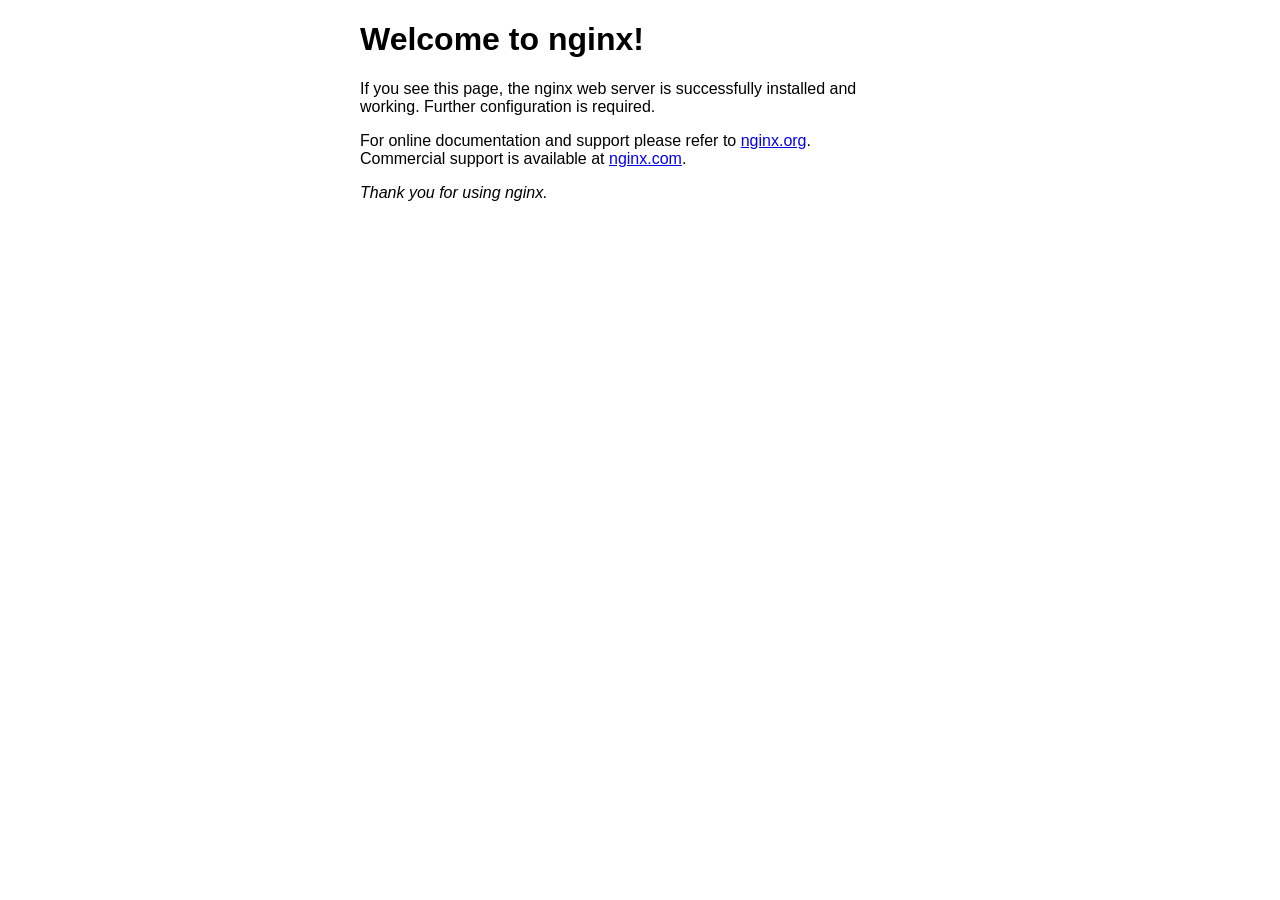
<file: produccion-ionos/index.nginx-debian.html>
<!DOCTYPE html>
<html>
<head>
<title>Welcome to nginx!</title>
<style>
html { color-scheme: light dark; }
body { width: 35em; margin: 0 auto;
font-family: Tahoma, Verdana, Arial, sans-serif; }
</style>
</head>
<body>
<h1>Welcome to nginx!</h1>
<p>If you see this page, the nginx web server is successfully installed and
working. Further configuration is required.</p>

<p>For online documentation and support please refer to
<a href="http://nginx.org/">nginx.org</a>.<br/>
Commercial support is available at
<a href="http://nginx.com/">nginx.com</a>.</p>

<p><em>Thank you for using nginx.</em></p>
</body>
</html>
</file>
